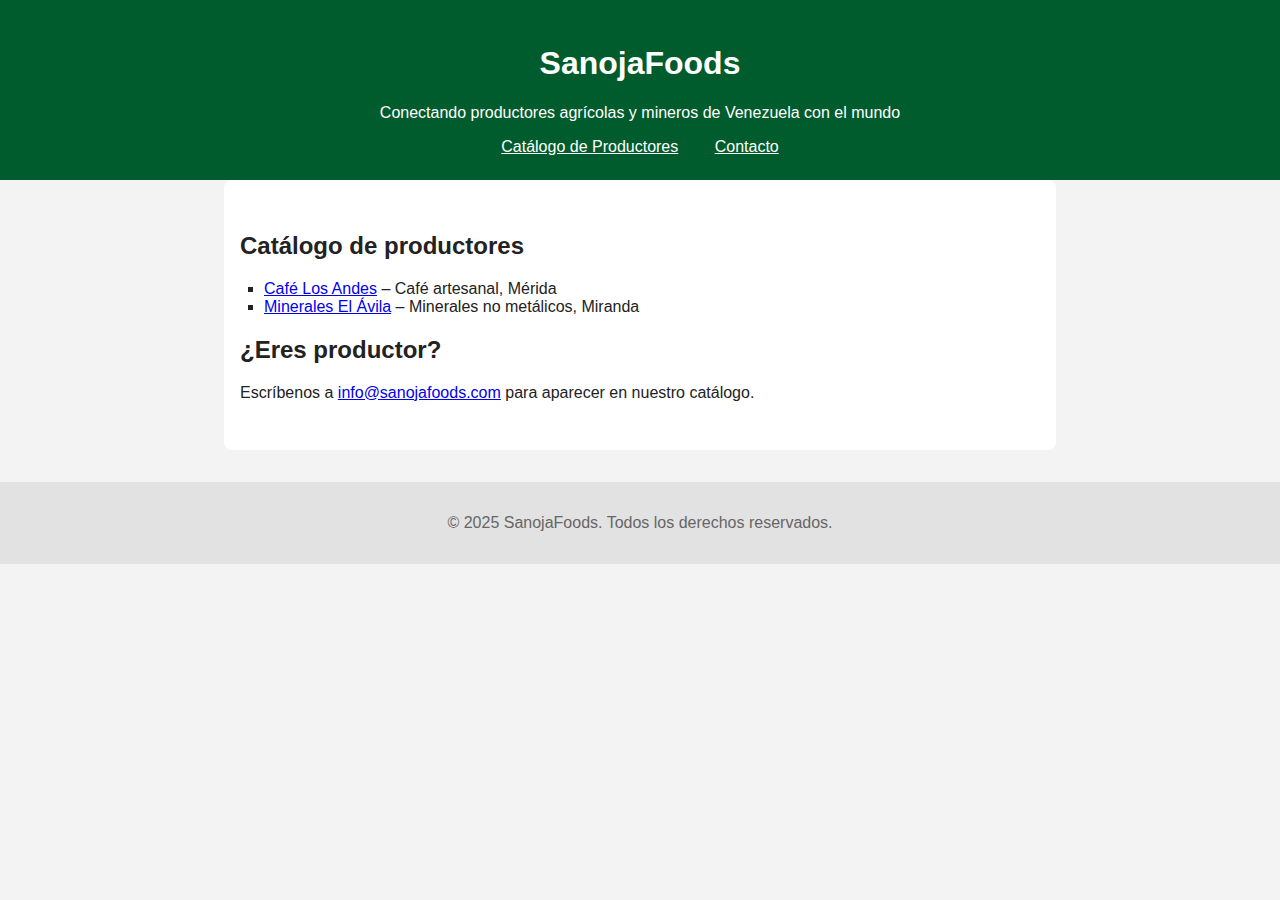
<file: index.html>
<!DOCTYPE html>
<html lang="es">
<head>
  <meta charset="UTF-8">
  <title>SanojaFoods: Productores de Venezuela al mundo</title>
  <link rel="stylesheet" href="styles.css">
</head>
<body>
  <header>
    <h1>SanojaFoods</h1>
    <p>Conectando productores agrícolas y mineros de Venezuela con el mundo</p>
    <nav>
      <a href="#productores">Catálogo de Productores</a>
      <a href="#contacto">Contacto</a>
    </nav>
  </header>
  <main>
    <section id="productores">
      <h2>Catálogo de productores</h2>
      <ul>
        <li>
          <a href="productores/productor1.html">Café Los Andes</a> – Café artesanal, Mérida
        </li>
        <li>
          <a href="productores/productor2.html">Minerales El Ávila</a> – Minerales no metálicos, Miranda
        </li>
      </ul>
    </section>
    <section id="contacto">
      <h2>¿Eres productor?</h2>
      <p>Escríbenos a <a href="mailto:info@sanojafoods.com">info@sanojafoods.com</a> para aparecer en nuestro catálogo.</p>
    </section>
  </main>
  <footer>
    <p>© 2025 SanojaFoods. Todos los derechos reservados.</p>
  </footer>
</body>
</html>
</file>
<file: styles.css>
body {
  font-family: Arial, sans-serif;
  margin: 0; padding: 0;
  background: #f3f3f3;
  color: #222;
}
header {
  background: #005c2d;
  color: #fff;
  padding: 1.5em 1em;
  text-align: center;
}
header nav a {
  color: #fff;
  margin: 0 1em;
  text-decoration: underline;
}
main {
  padding: 2em 1em;
  max-width: 800px;
  margin: auto;
  background: #fff;
  border-radius: 8px;
}
footer {
  text-align: center;
  color: #666;
  background: #e2e2e2;
  padding: 1em 0;
  margin-top: 2em;
}
ul {
  list-style: square;
  padding-left: 1.5em;
}
img {
  border-radius: 6px;
  box-shadow: 0 2px 8px #ccc;
}
</file>
